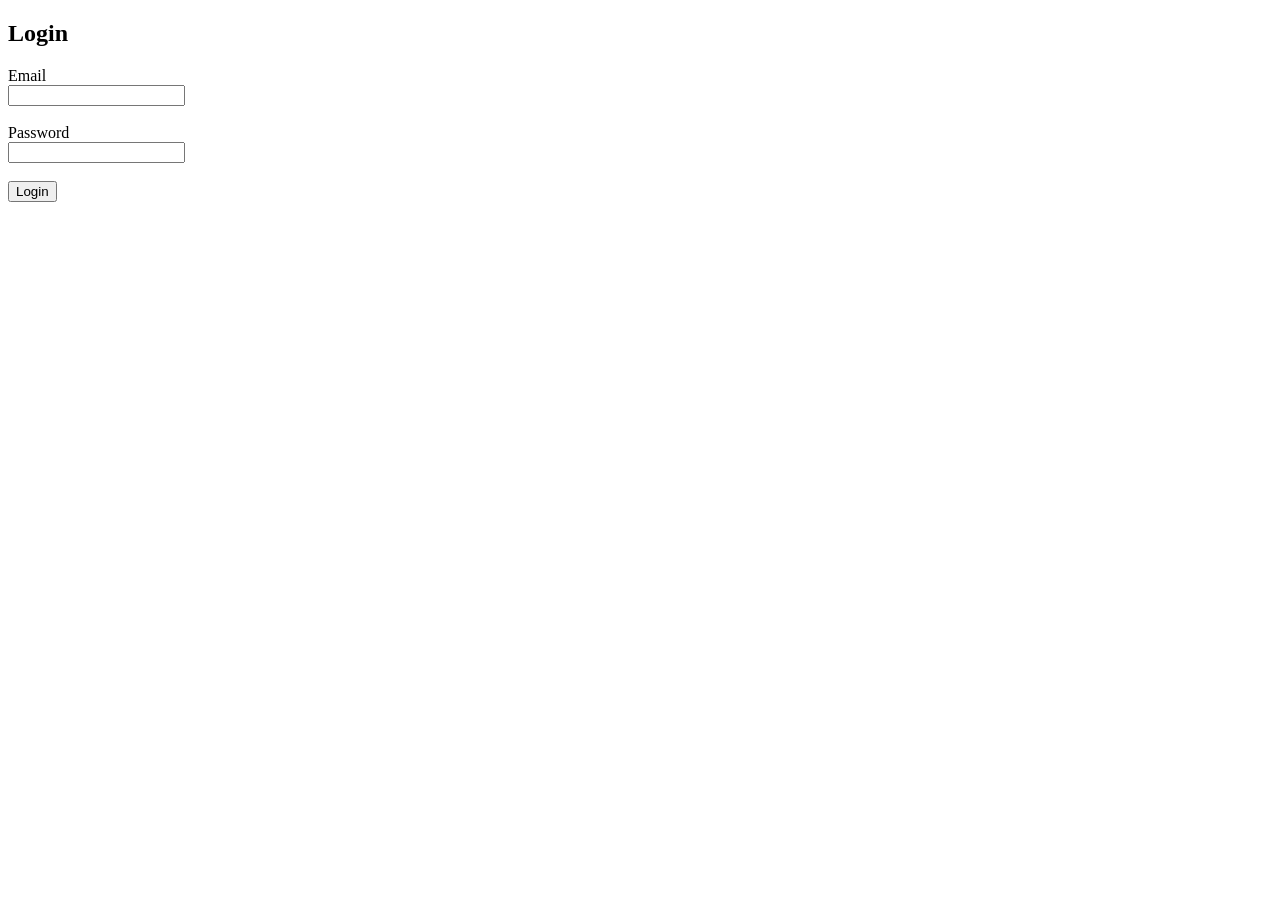
<file: app/templates/login.html>
<!DOCTYPE html>
<html>
<head>
    <title>Login</title>
</head>
<body>

<h2>Login</h2>

<form id="loginForm">
    <label>Email</label><br>
    <input type="email" id="email" required><br><br>

    <label>Password</label><br>
    <input type="password" id="password" required><br><br>

    <button type="submit">Login</button>
</form>

<p id="msg"></p>

<script>

document.getElementById("loginForm").addEventListener("submit", async (e)=>{

    e.preventDefault();

    const response = await fetch("/login",{

        method:"POST",

        headers:{
            "Content-Type":"application/json"
        },

        body:JSON.stringify({

            email:document.getElementById("email").value,

            password:document.getElementById("password").value

        })

    });

    const data = await response.json();

    if(response.ok){

        window.location = data.redirect;

    }else{

        document.getElementById("msg").innerHTML=data.detail;

    }

});

</script>

</body>
</html>
</file>
